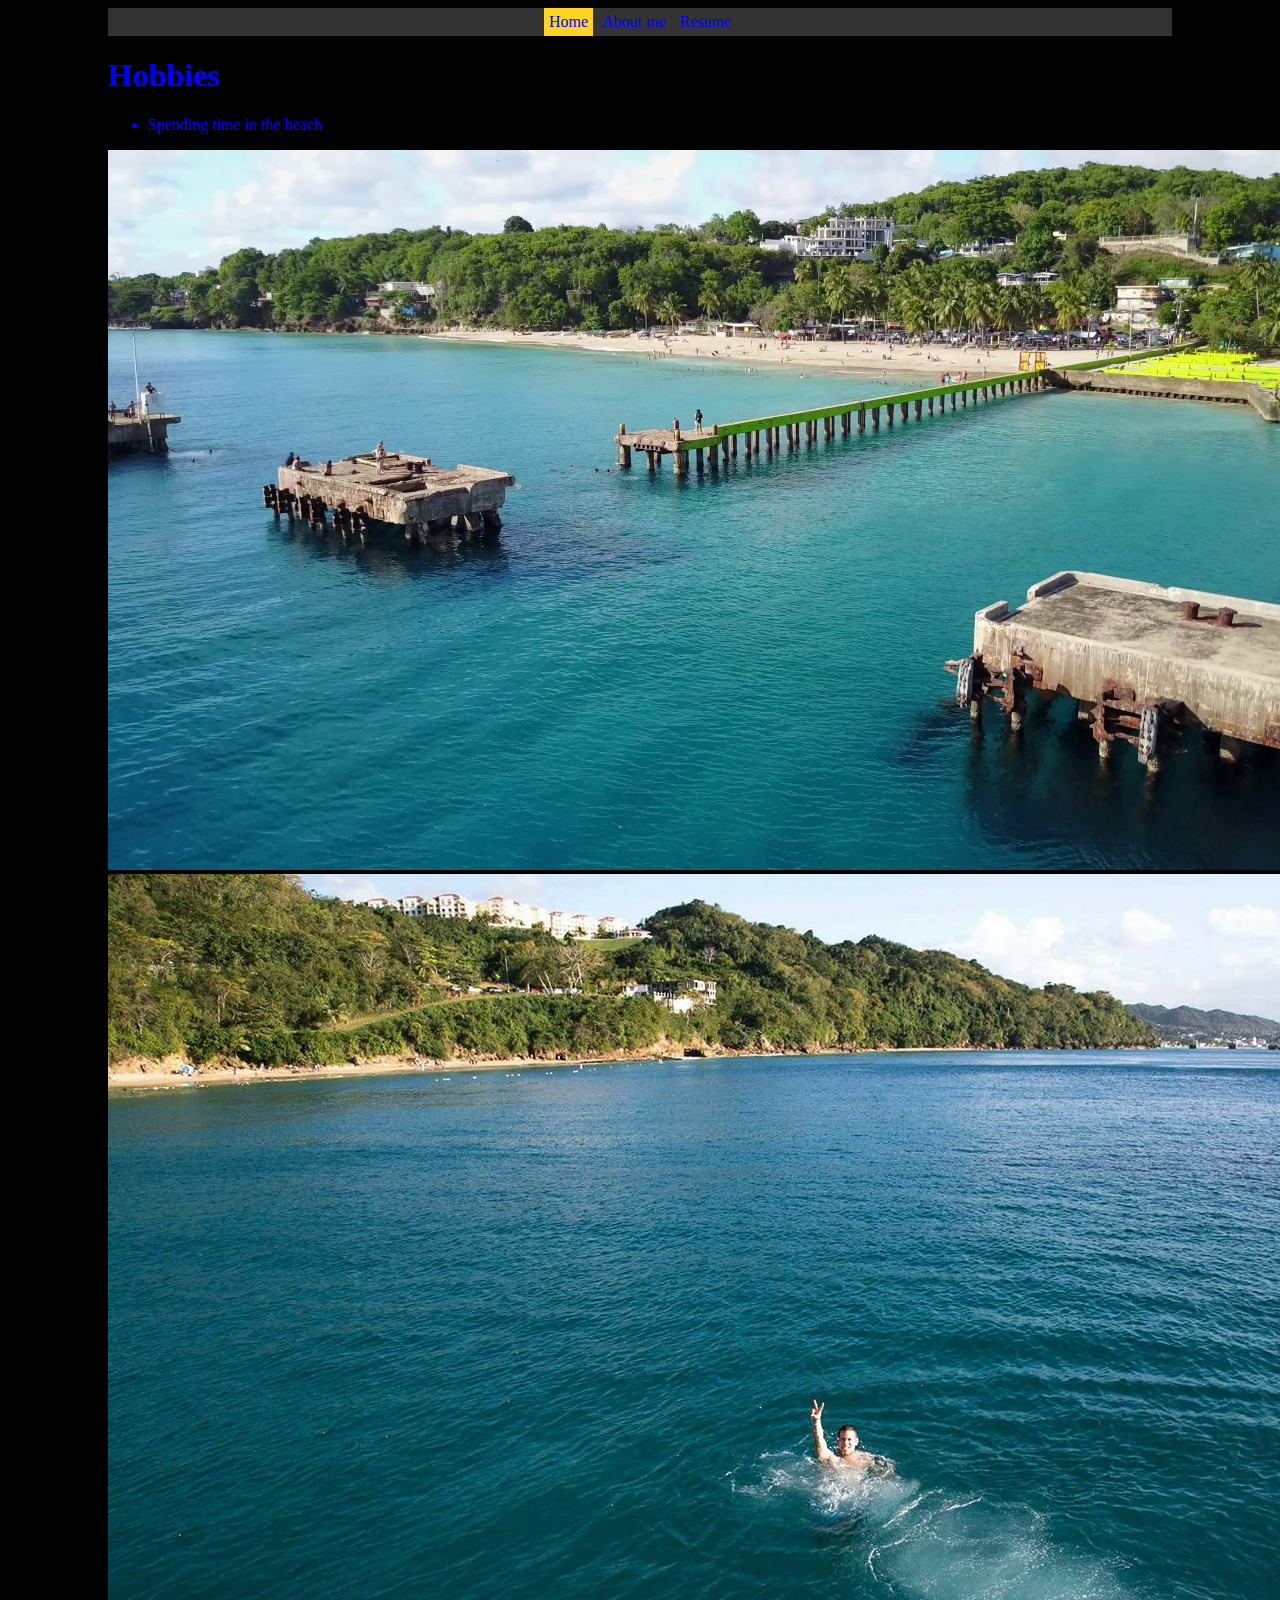
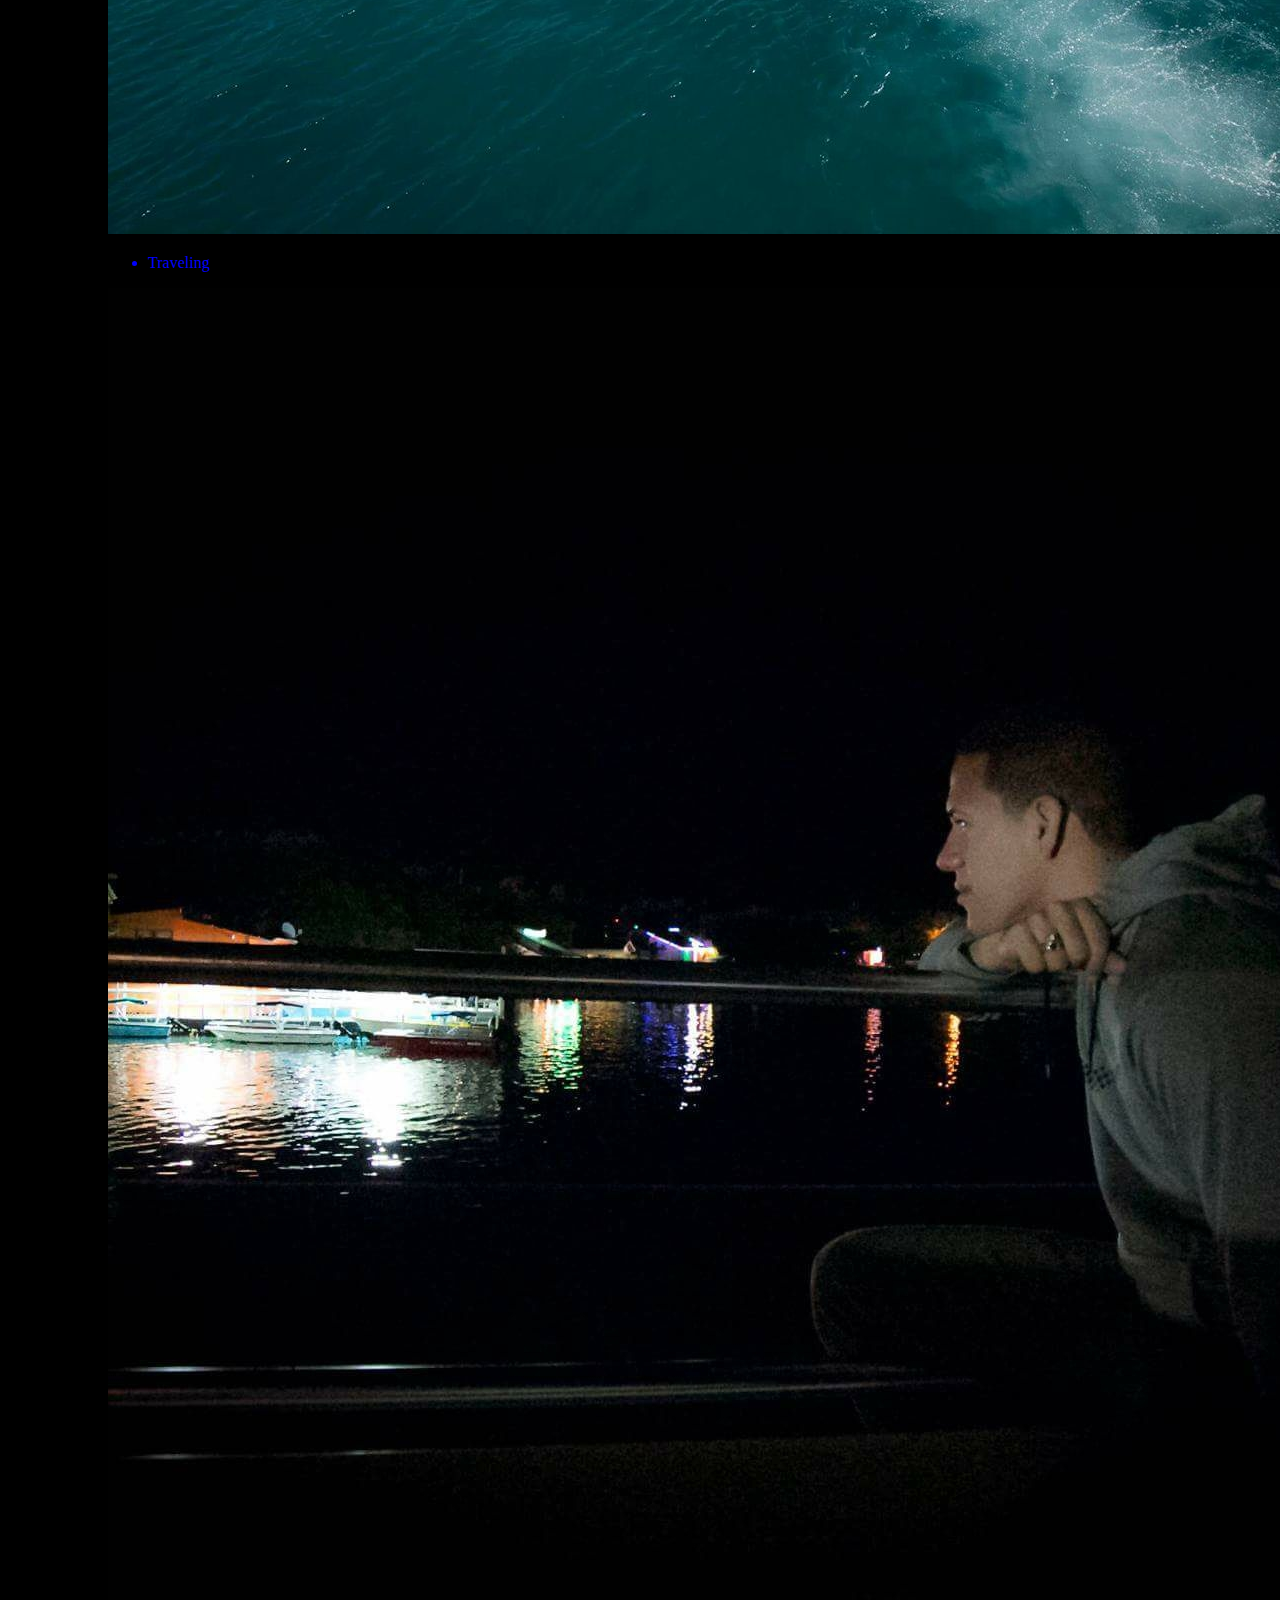
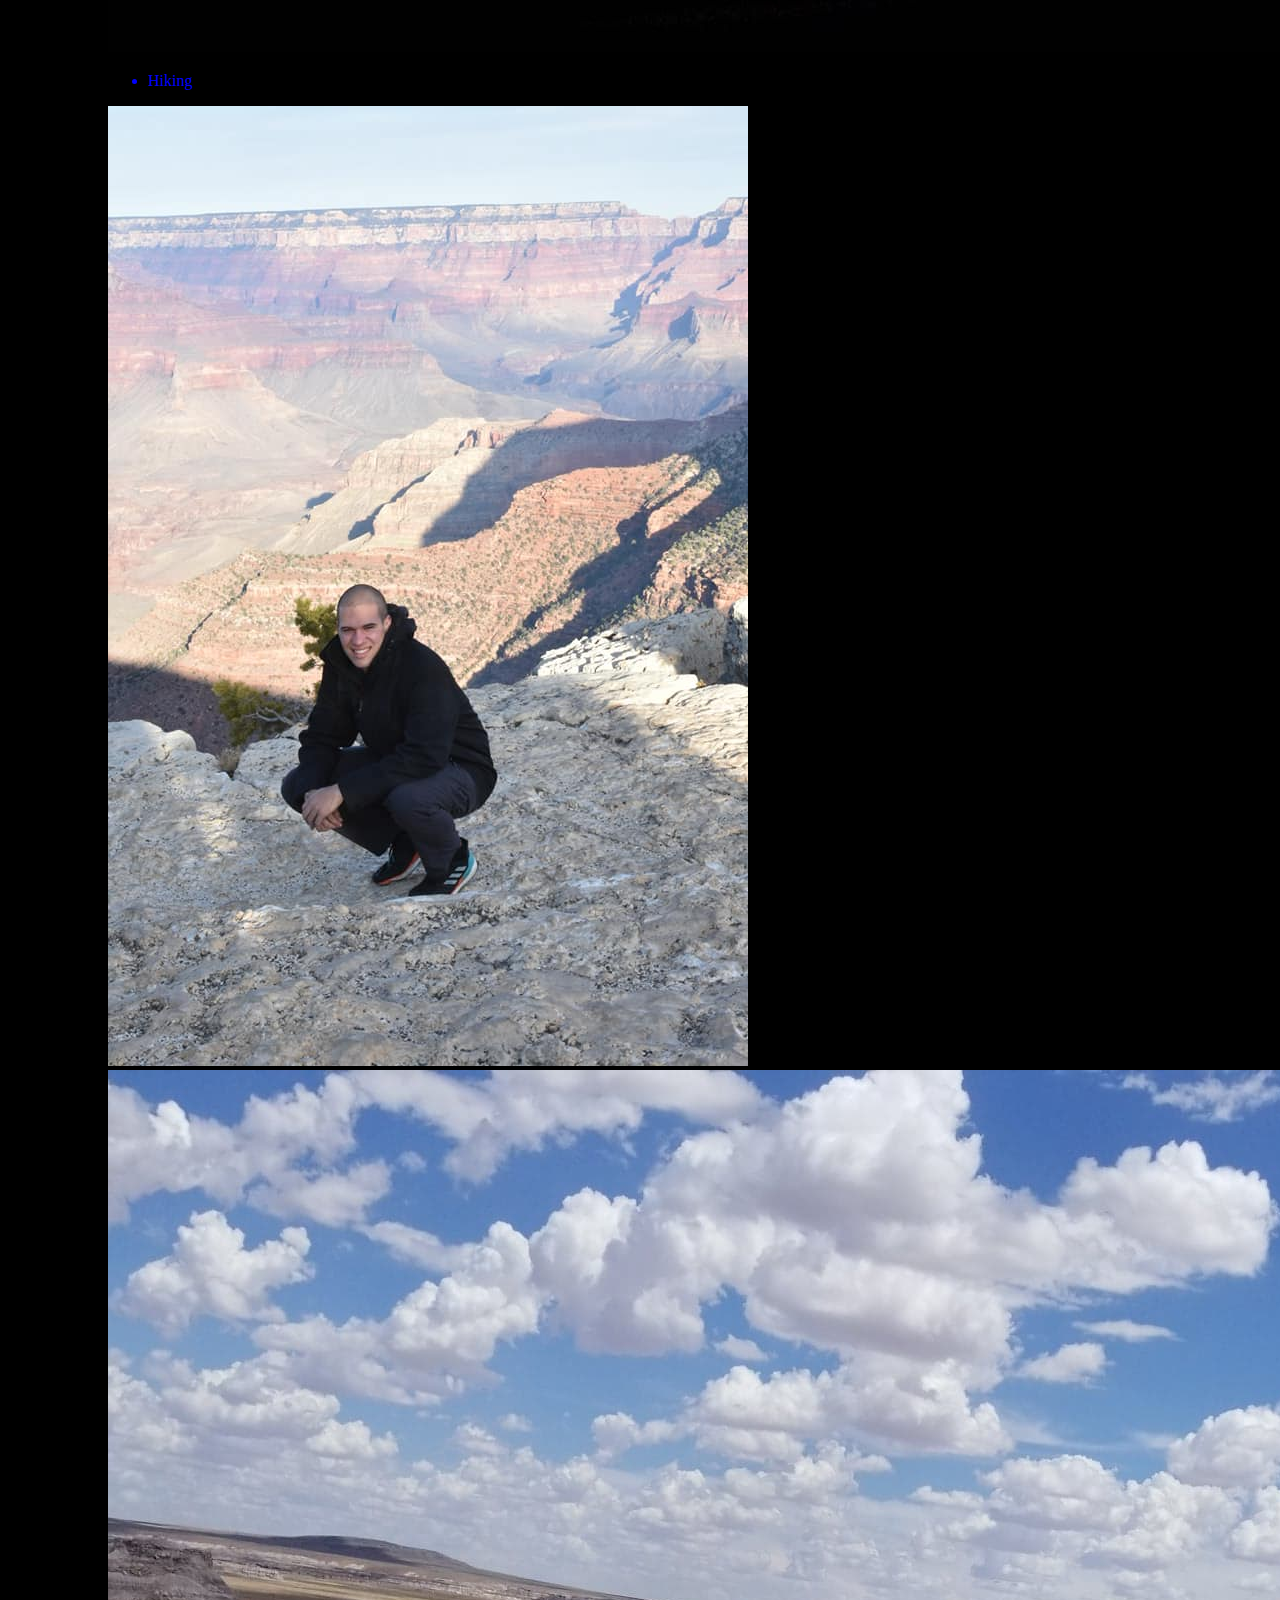
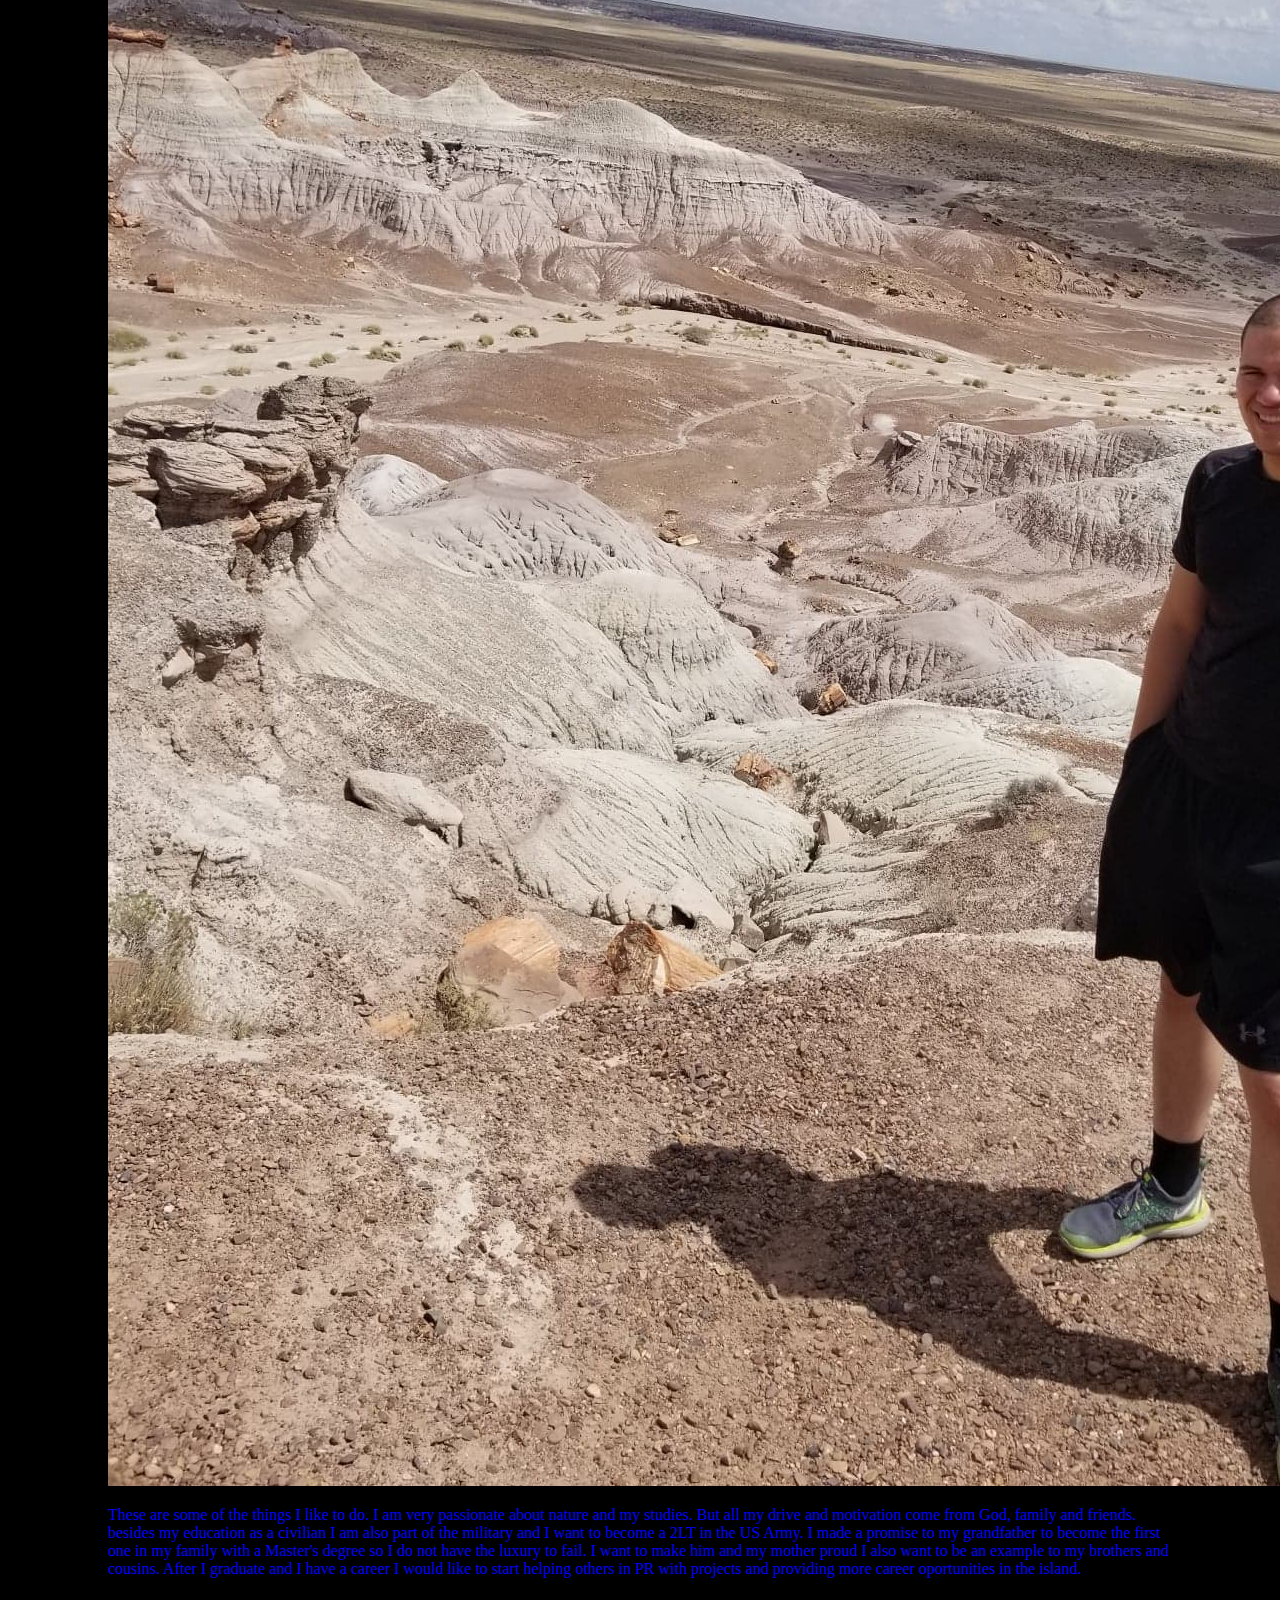
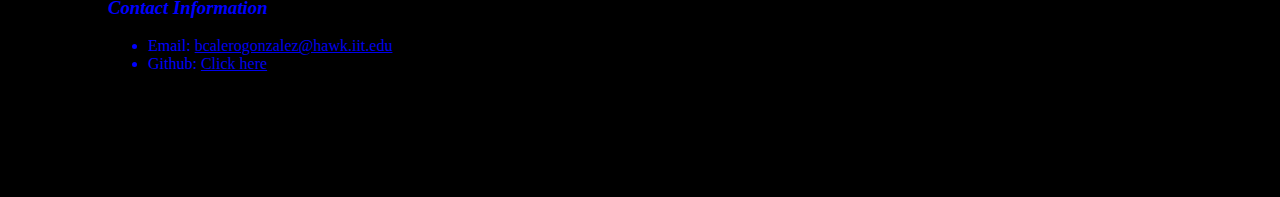
<file: aboutme.html>
<!DOCTYPE html>
<html lang='en'>
  <head>
    <meta charset="utf-8">
    <title> Project Three </title>
    <link rel="stylesheet" type="text/css" href="style/style.css">
  </head>
  <body>  
    <nav id="navigation">
      <ul>
        <li class='olu'>
          <a href="index.html">Home</a>
        </li>
        <li>
          <a href="aboutme.html">About me</a>
        </li>
        <li>
          <a href="resume.html">Resume</a>
        </li>
      </ul>
    </nav>
    <section>
      <h1><b> Hobbies </b></h1>
        <ul>
	  <li> Spending time in the beach </li>
	</ul>
	  <img class="My favorite beach" src="media/myfavoritebeach.jpg" alt= "Crash Boat">
          <img class="Swimming in my favorite beach" src="media/Swimming.jpg" alt= "Me in Crash Boat">
        <ul>
	  <li> Traveling </li>
        </ul>
	<img class= "Traveling" src="media/Traveling.jpg" alt= "Traveling">
        <ul>
          <li> Hiking </li>
        </ul>
          <img class= "Hiking in the Grand Canyon" src="media/Hiking1.jpg" alt= "Hiking in the Grand Canyon">
          <img class= "Hiking in the Petrified Forest" src="media/Hiking2.jpg" alt= "Hiking in the Petrified Forest">
        <p> These are some of the things I like to do. I am very passionate about nature and my studies. But all my drive and motivation come from God, family and friends. besides my education as a civilian I am also part of the military and I want to become a 2LT in the US Army. I made a promise to my grandfather to become the first one in my family with a Master's degree so I do not have the luxury to fail. I want to make him and my mother proud I also want to be an example to my brothers and cousins. After I graduate and I have a career I would like to start helping others in PR with projects and providing more career oportunities in the island.</p>
      </section>
  <footer>
      <h3><em> Contact Information </em></h3>
      <ul>
	<li> Email: <a href="bcalerogonzalez@hawk.iit.edu"> bcalerogonzalez@hawk.iit.edu </a></li>
	<li> Github: <a href="https://github.com/bcalerogonzalez"> Click here </a></li> 
      </ul>
  </footer>
</body>
</html>
</file>
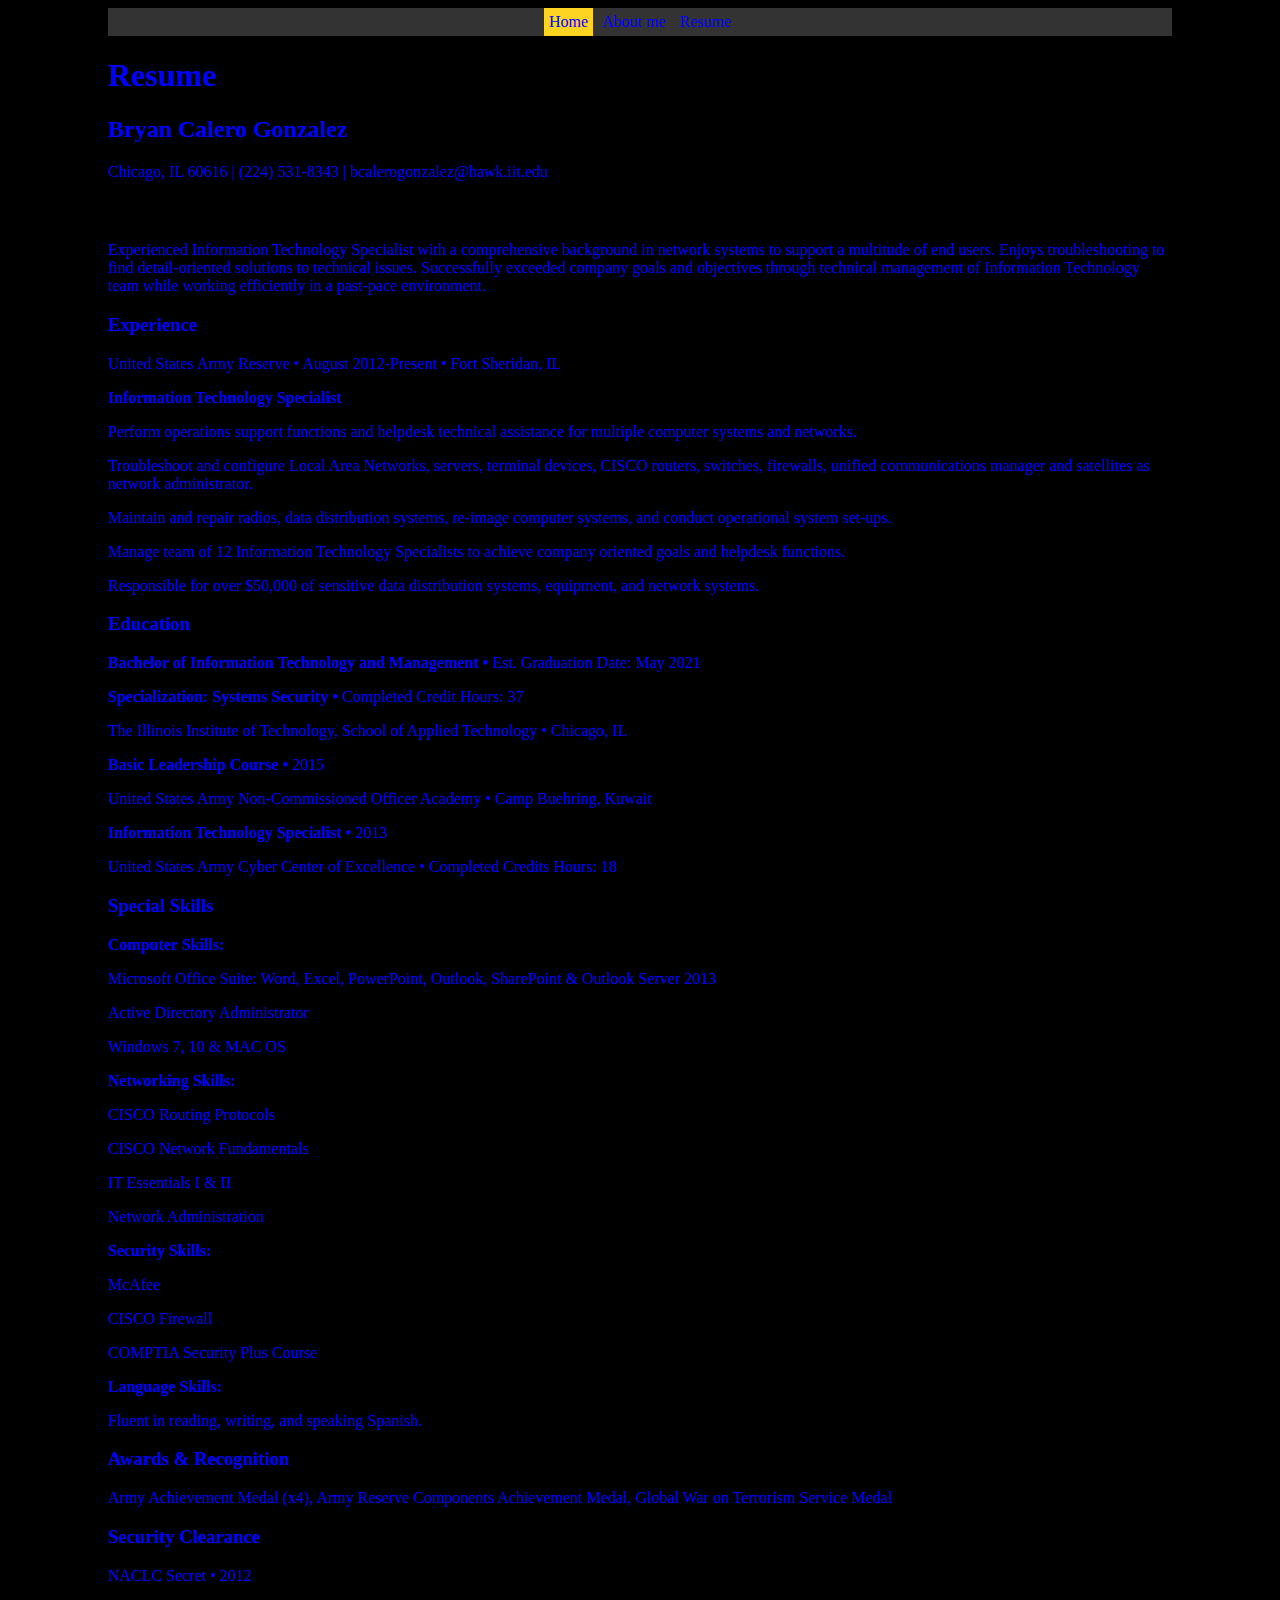
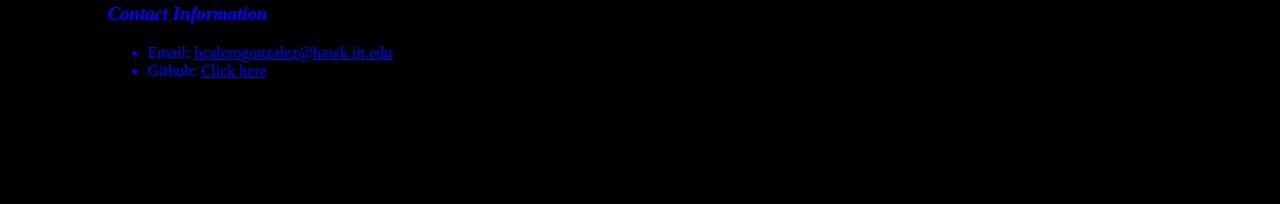
<file: resume.html>
<!DOCTYPE html>
<html lang='en'>
  <head>
    <meta charset="utf-8">
    <title> Project Three</title>
	<link rel="stylesheet" type="text/css" href="style/style.css">
  </head>
  <body>
    <nav id="navigation">
      <ul>
      <li class='olu'>
        <a href="index.html">Home</a>
      </li>
      <li>
        <a href="aboutme.html">About me</a>
      </li>
      <li>
        <a href="resume.html">Resume</a>
      </li>
    </ul>
    </nav>
    <section>
    <h1> Resume </h1>
    <h2> Bryan Calero Gonzalez </h2>
    <p> Chicago, IL 60616 | (224) 531-8343 | bcalerogonzalez@hawk.iit.edu </p>
    <h4> Professional Summary </h4>
    <p>Experienced Information Technology Specialist with a comprehensive background in network systems to support a multitude of end users. Enjoys troubleshooting to find detail-oriented solutions to technical issues. Successfully exceeded company goals and objectives through technical management of Information Technology team while working efficiently in a past-pace environment.</p>
  </section>
  <section>
    <h3> Experience </h3>
    <p> United States Army Reserve  •  August 2012-Present  •  Fort Sheridan, IL</p>
    <p><strong>Information Technology Specialist </strong></p>
    <p>Perform operations support functions and helpdesk technical assistance for multiple computer systems and networks.</p>
    <p>Troubleshoot and configure Local Area Networks, servers, terminal devices, CISCO routers, switches, firewalls, unified communications manager and satellites as network administrator.</p>
    <p>Maintain and repair radios, data distribution systems, re-image computer systems, and conduct operational system set-ups.</p> 
    <p>Manage team of 12 Information Technology Specialists to achieve company oriented goals and helpdesk functions.</p>
    <p>Responsible for over $50,000 of sensitive data distribution systems, equipment, and network systems.</p>
  </section>
  <section>
    <h3> Education </h3>
    <p><strong>Bachelor of Information Technology and Management  • </strong> Est. Graduation Date: May 2021</p>
    <p><strong>Specialization: Systems Security  • </strong> Completed Credit Hours: 37</p>
    <p>The Illinois Institute of Technology, School of Applied Technology  •  Chicago, IL</p>
    <p><strong>Basic Leadership Course  • </strong> 2015</p>
    <p>United States Army Non-Commissioned Officer Academy •  Camp Buehring, Kuwait</p>
    <p><strong>Information Technology Specialist  • </strong> 2013</p>
    <p>United States Army Cyber Center of Excellence •  Completed Credits Hours: 18</p>
  </section>
  <section>
    <h3> Special Skills </h3>
    <p><strong>Computer Skills:</strong></p>
    <p>Microsoft Office Suite: Word, Excel, PowerPoint, Outlook, SharePoint & Outlook Server 2013</p>
    <p>Active Directory Administrator</p>
    <p>Windows 7, 10 & MAC OS</p>
    <p><strong>Networking Skills:</strong></p>
    <p>CISCO Routing Protocols</p>
    <p>CISCO Network Fundamentals</p>
    <p>IT Essentials I & II</p>
    <p>Network Administration</p>
    <p><strong>Security Skills:</strong></p>
    <p>McAfee</p>
    <p>CISCO Firewall</p>
    <p>COMPTIA Security Plus Course</p>
    <p><strong>Language Skills:</strong></p>
    <p>Fluent in reading, writing, and speaking Spanish.</p>
    </section>
    <section>
    <h3> Awards & Recognition </h3>
    <p>Army Achievement Medal (x4), Army Reserve Components Achievement Medal, Global War on Terrorism Service Medal</p>
    </section>
    <section>
    <h3>Security Clearance</h3>
    <p>NACLC Secret •  2012</p>
  </section>
  <footer>
    <h3><em> Contact Information </em></h3>
    <ul>
      <li> Email: <a href="bcalerogonzalez@hawk.iit.edu"> bcalerogonzalez@hawk.iit.edu </a></li>
      <li> Github: <a href="https://github.com/bcalerogonzalez"> Click here </a></li> 
    </ul>
  </footer>
</body>
</html>
</file>
<file: style/style.css>
body {
  padding: 0 100px 100px 100px;
  background-size: 1800px 900px;
  background-repeat: no-repeat;
  background-color: black;
}
h1 {
  color: blue;
  font-family: 'Eras Medium ITC';
}
h3 {
  color: blue;
  font-family: 'Eras light ITC';
}
p {
  color: blue;
  font-family: 'Eras demi ITC';
}
h2 {
  color: blue;
  font-family: 'Felix Titling';
}
li {
  color: blue;
  font-family: 'Century Gothic';
}
#navigation ul {
  list-style-type: none;
  margin: 0;
  padding: 0;
  overflow: hidden;
  background-color: #333;
  text-align: center;
}
#navigation li {
  display: inline-block;
}
#navigation li a {
  display: block;
  color: blue;
  text-align: center;
  padding: 5px;
  text-decoration: none;
}
#navigation li a:hover {
  background-color: #FDD422;
}
.olu {
  background-color: #FDD422;
  color: blue;
}
#title {
  text-align: center;
  margin-left: auto;
  margin-right: auto;
}
#title h3 h1 {
  text-align: center;
  margin-right: auto;
  margin-left: auto;
}
img.title {
  text-align: center;
}
img.myfamily {
  text-align: center;
  width: 50%;
  height: 50%;
}

#gray {
  text-align: center;
  margin-left: auto;
  margin-right: auto;
}
img.gray {
  float: right;
  width: 400px;
  height: 400px;
}
#map {
  height: 400px;
  border: 3px #FF69B4;
  margin: 50px;
}
.right {
  width: 50%;
  padding: 0;
  float: right;
}
.left {
  width: 50%;
  padding: 0;
  float: left;
}
@media screen and (max-width: 500px) {
  #navigation li {
    display: inline;
    width: 100%;
    border-bottom: 20px;
    font-size: 25px;
    padding: 20px;
  }
  button {
    display: inline-block;
  }
}
</file>
